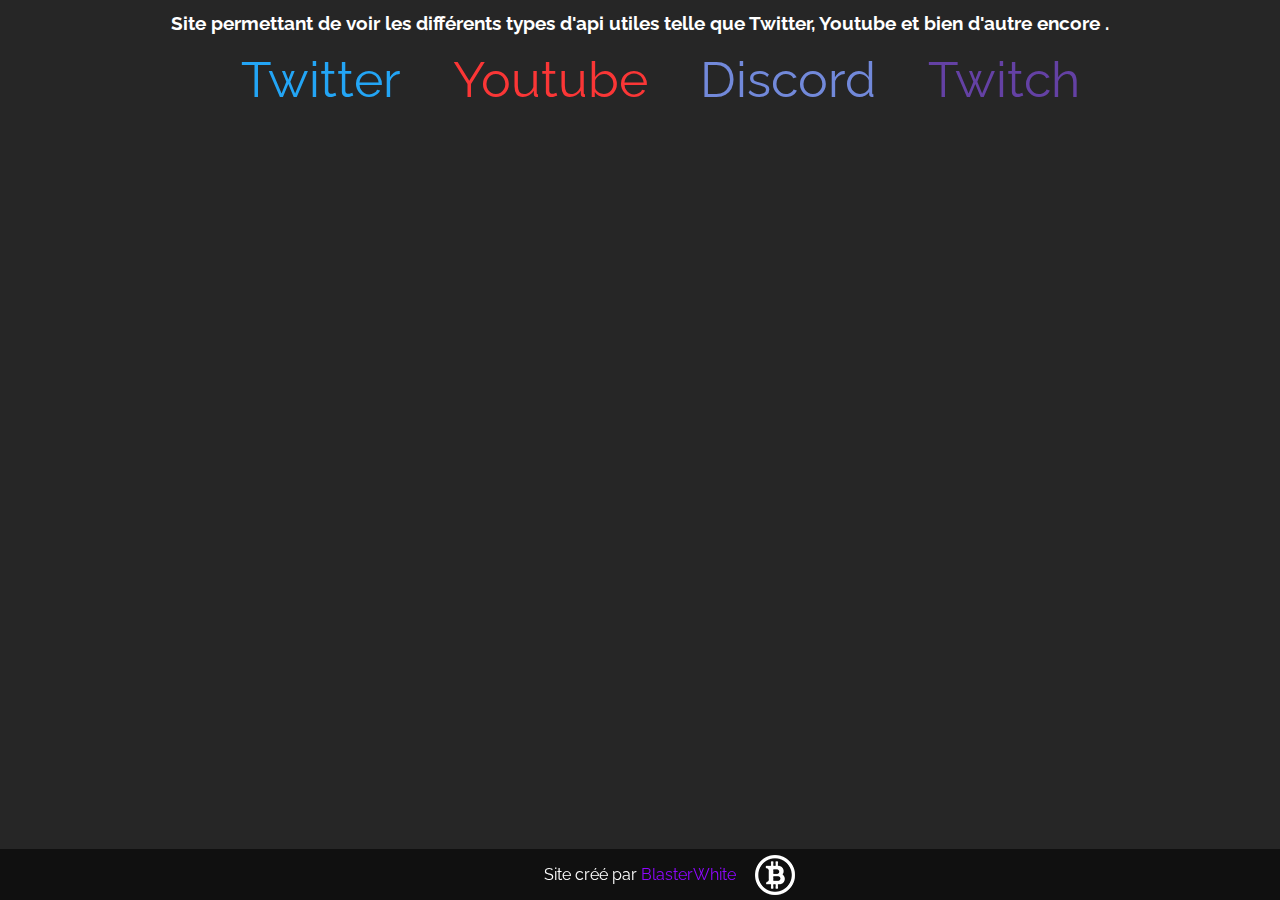
<file: Test Api/index.html>
<!DOCTYPE html>
<html lang="en">
<head>
    <meta charset="UTF-8">
    <title>TEST API</title>
    <link rel="stylesheet" href="style/main_index.css">
    <link href="https://fonts.googleapis.com/css?family=Raleway" rel="stylesheet">
</head>
<body>
    <h3 class="pres">Site permettant de voir les différents types d'api utiles telle que Twitter, Youtube et bien d'autre encore .</h3>
	 <ul>
	 	<li><a id="twitter" href="twitter_api.html">Twitter</a></li>
        <li><a id="yt" href="youtube_api.html">Youtube</a></li>
        <li><a id="discord" href="discord_api.html">Discord</a></li>
        <li><a id="twitch" href="discord_api.html">Twitch</a></li>
     </ul>
     
    <br/><br/>
    <footer>
        <div class="down">
            <p>Site créé par <a href="https://twitter.com/_blasterwhite_">BlasterWhite</a></p>
            <a href="donation.html"><img class="btc_footer" src="style/img/btc_white_icon_40x.png"></a>
        </div>
    </footer>
</body>
</html>
</file>
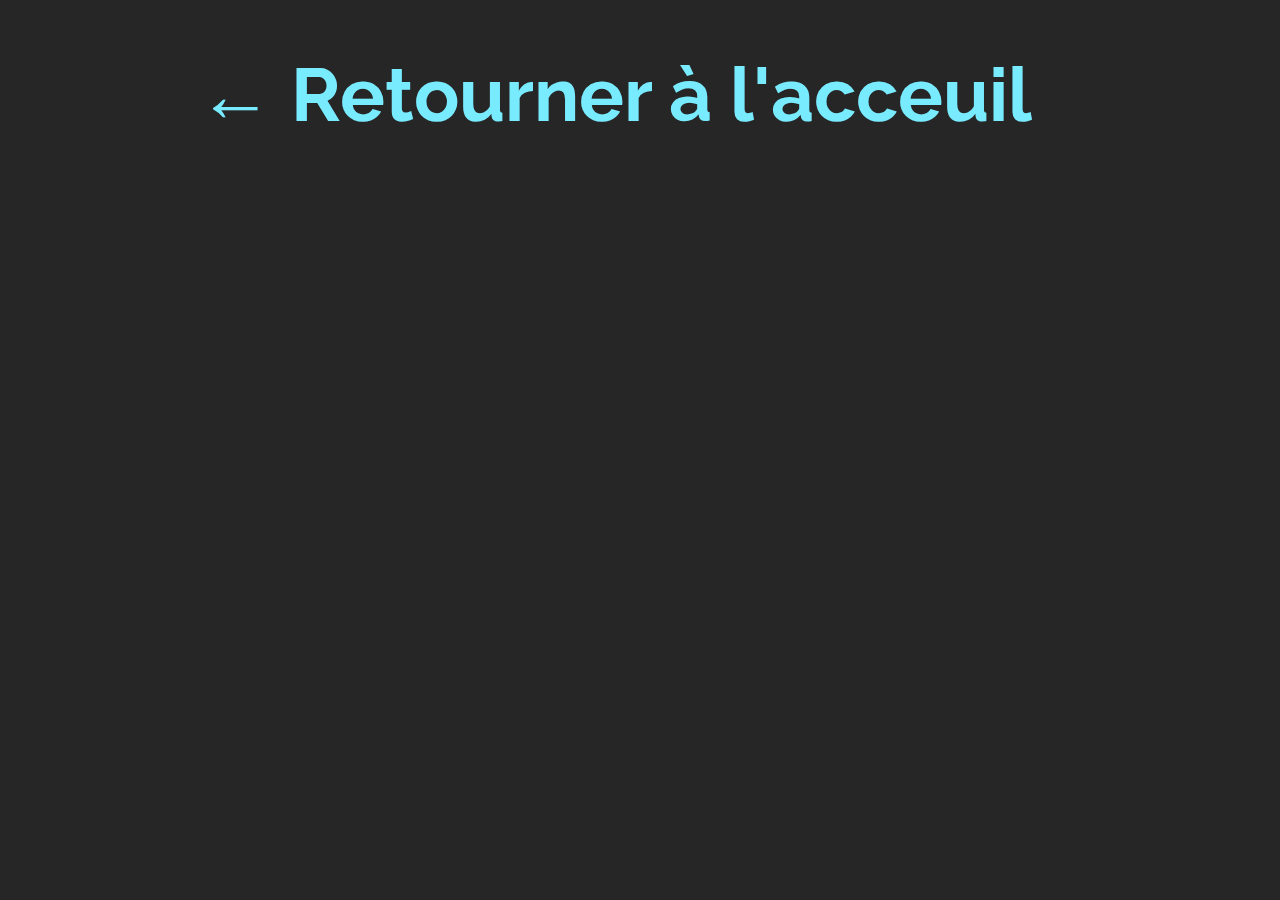
<file: Test Api/discord_api.html>
<!DOCTYPE html>
<html>
    <head>
        <title>Api Discord</title>
        <meta charset="utf-8">
        <link type="text/css" rel="stylesheet" href="style/main_discord.css">
        <link href="https://fonts.googleapis.com/css?family=Raleway" rel="stylesheet">
    </head>
    <body>
        <a href="index.html"><h1 class="back">&#8592; Retourner à l'acceuil</h1></a>
        <iframe src="https://discordapp.com/widget?id=474253089008910347&theme=dark" width="350" height="500" allowtransparency="true" frameborder="0"></iframe>
    </body>
</html>
</file>
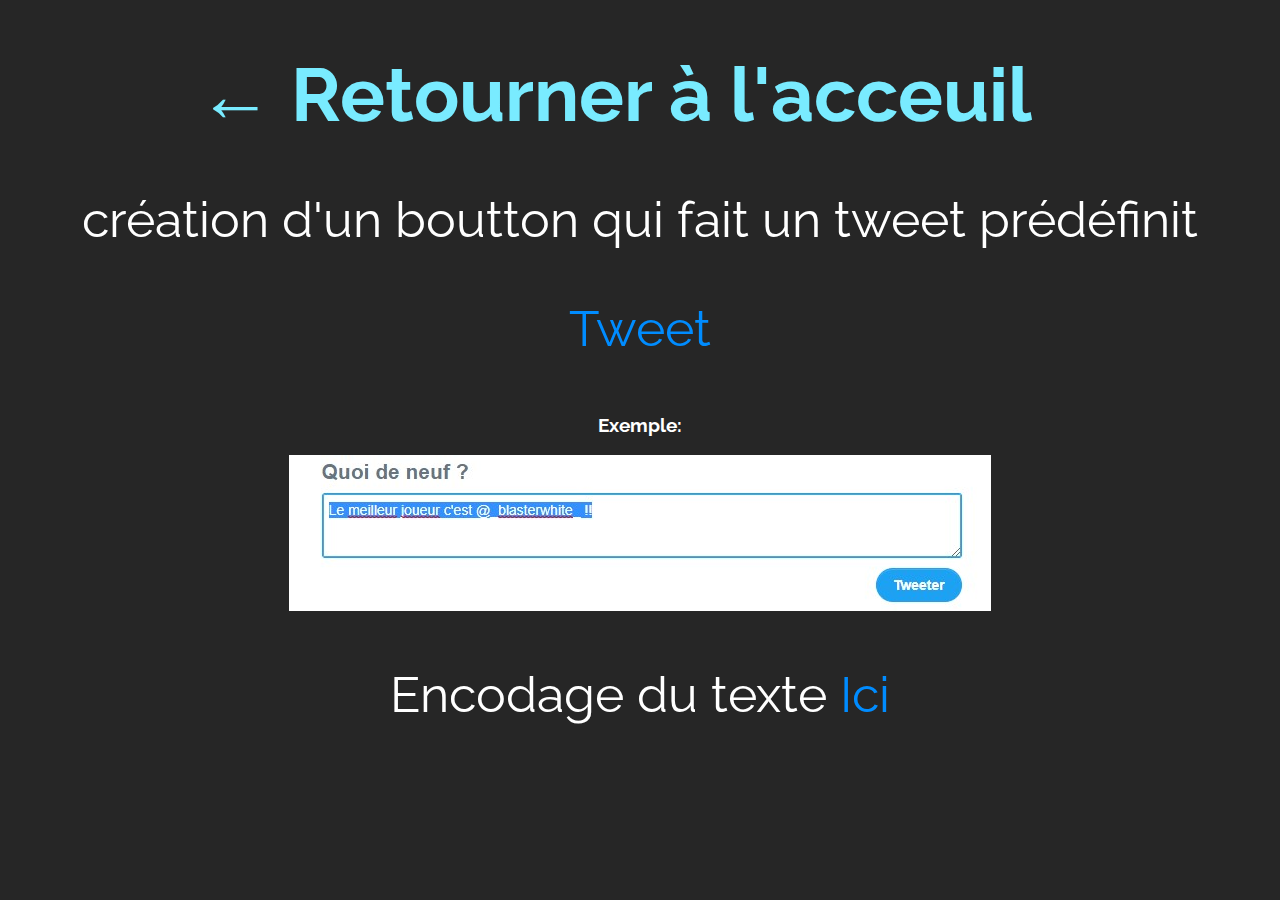
<file: Test Api/twitter_api.html>
<!DOCTYPE html>
<html>
<head>
	<title>Twitter Api</title>
	<link rel="stylesheet" type="text/css" href="style/main_twitter.css">
	<meta charset="utf-8">
	<link href="https://fonts.googleapis.com/css?family=Raleway" rel="stylesheet">
</head>
<body>
	<a href="index.html"><h1 class="back">&#8592; Retourner à l'acceuil</h1></a>
	<div class="twitter-share-button">
		<p>création d'un boutton qui fait un tweet prédéfinit</p><a class="twitter-share-button"
	  href="https://twitter.com/intent/tweet?text=Le%20meilleur%20joueur%20c%27est%20%40_blasterwhite_%20!!"  data-size="large">Tweet</a>
	</div>
	<br><br><h3>Exemple:</h3><img src="style/img/twitter_exemple.jpg"><br>
		<P>Encodage du texte <a href="https://meyerweb.com/eric/tools/dencoder/">Ici</a>
</body>
</html>
</file>
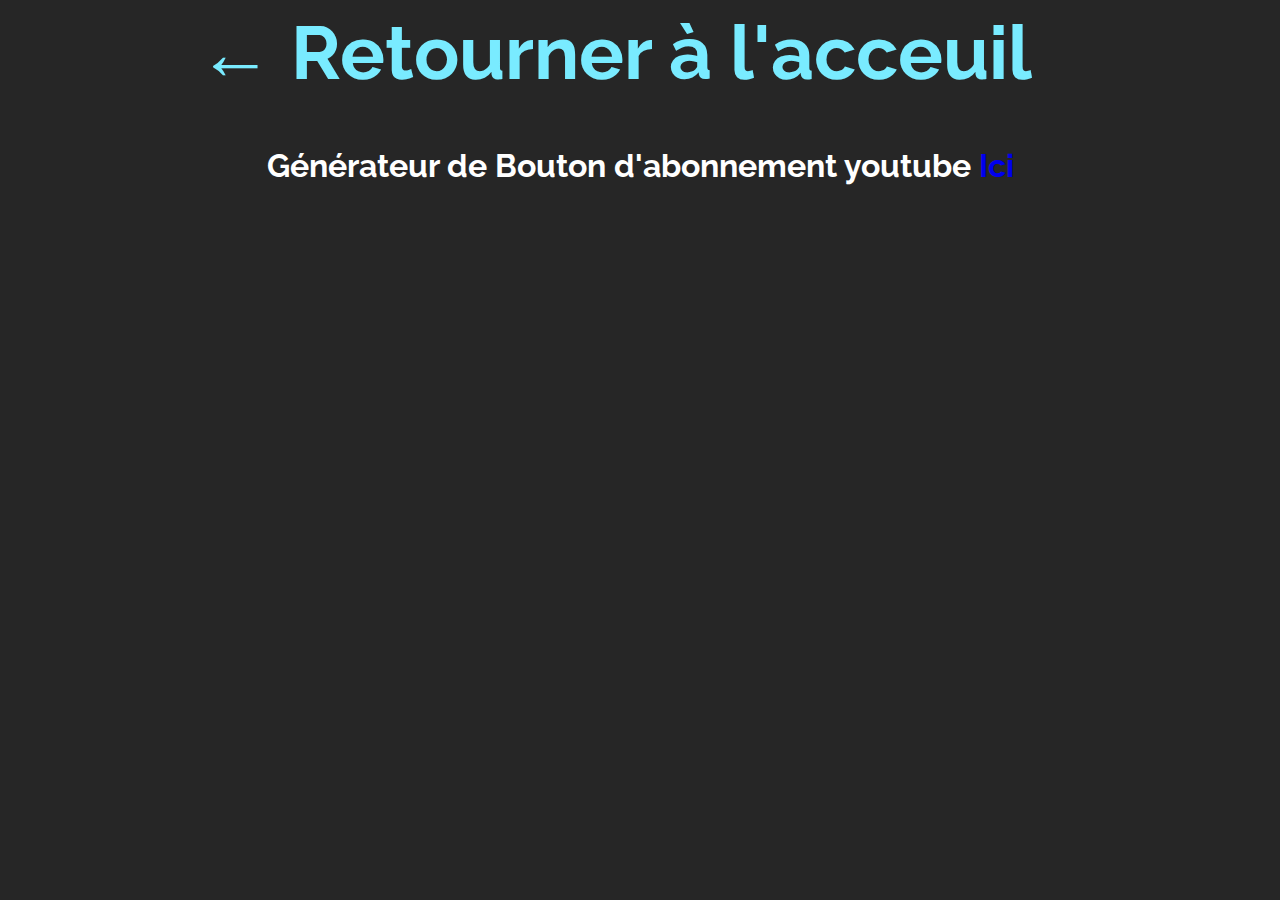
<file: Test Api/youtube_api.html>
<html>
<head>
	<meta charset="utf-8">
	<script src="https://apis.google.com/js/platform.js"></script>
  <title>Api Youtube</title>
  <link type="text/css" rel="stylesheet" href="style/main_youtube.css">
  <link href="https://fonts.googleapis.com/css?family=Raleway" rel="stylesheet">
</head>
<body>
    <a href="index.html"><h1 class="back">&#8592; Retourner à l'acceuil</h1></a>
    <div id="player"></div>
    <script>
      var tag = document.createElement('script');
      tag.src = "https://www.youtube.com/iframe_api";
      var firstScriptTag = document.getElementsByTagName('script')[0];
      firstScriptTag.parentNode.insertBefore(tag, firstScriptTag);
      var player;
      function onYouTubeIframeAPIReady() {
        player = new YT.Player('player', {
          height: '390',
          width: '640',
          videoId: '9-zK_5gn4_s',
          events: {
            'onReady': onPlayerReady,
            'onStateChange': onPlayerStateChange
          }
        });
      }
      function onPlayerReady(event) {
        event.target.playVideo();
      }
			/** done = false arrete la video au temps de la value de stopVideo / true n'arrete pas la video**/
      var done = true;
      function onPlayerStateChange(event) {
        if (event.data == YT.PlayerState.PLAYING && !done) {
          setTimeout(stopVideo, 6000);
          done = true;
        }
      }
      function stopVideo() {
        player.stopVideo();
      }
		</script>
		<h1>Générateur de Bouton d'abonnement youtube <a href="https://developers.google.com/youtube/youtube_subscribe_button">Ici</a></h1>
    
  </body>	
</html>
</file>
<file: Test Api/style/main_index.css>
body {
    background: #262626 ;
}

ul {
    text-decoration: none;
    list-style-type: none;
    text-align: center;
}

li {
    text-decoration: none;
    list-style-type: none;
    display: inline;
    margin: 12px;
}

li a {
    text-decoration: none;
    font-size: 50px;
    font-family: 'Raleway', sans-serif;
}

a:link {
    text-decoration: none;
}

#yt {
    color: rgb(250, 54, 54);
    transition: 0.5s;
    padding: 12px;
}

#yt:hover {
    background: rgb(250, 54, 54);
    color: white;
    font-size: 60px;  
}

#twitter {
    color: #23a5f5;
    transition: 0.5s;
    padding: 12px;
}

#twitter:hover {
    color: white;
    background: #23a5f5;
    font-size: 60px;
}

#discord {
    color: rgb(114,137,218) ;
    transition: 0.5s;
    padding: 12px;
}

#discord:hover {
    color: white;
    background: rgb(114,137,218);
    font-size: 60px;
}

#twitch {
    color: rgb(100, 65, 164);
    transition: 0.5s;
    padding: 12px;
}

#twitch:hover {
    font-size: 60px;
    background: rgb(100, 65, 164);
    color: white;

}

.down {
    position: fixed;
    left: 0px;
    bottom: 0px;
    width: 100%;
    background: #0000008e;
    text-align: center;
    color: white;
    font-family: 'Raleway', sans-serif;
}

.down a{
    color:rgba(143, 5, 255, 1);
}
.pres {
    color: white;
    font-family: 'Raleway', sans-serif;
    margin: 12px;
    vertical-align: middle;
    text-align: center ;
}

.btc_footer {
    position: absolute;
    bottom: 5px;
    margin-left: 115px;
}
</file>
<file: Test Api/style/main_discord.css>
body {
    background: #262626;
    color: #ffffff;
    text-align: center;
    font-family: "raleway", sans-serif;
}

.back {
    transition: 0.5s;
    right: 50px;
    padding-right: 50px;
    font-size: 75px;
    color: #79ebff;
}

a {
    text-decoration: none;
}

.back:hover {
    color: #2cdefd;
}
</file>
<file: Test Api/style/main_twitter.css>
body {
    background: #262626;
    color: #ffffff;
    font-family: "Raleway", sans-serif;
    text-align: center;
}

body p {
    font-size: 50px;
}

a {
    text-decoration: none;
    color: #008cff;
    font-size: 50px;
    border: 2px #;
}

.back {
    transition: 0.5s;
    right: 50px;
    padding-right: 50px;
    font-size: 75px;
    color: #79ebff;
}

.back:hover {
    color: #2cdefd;
}
</file>
<file: Test Api/style/main_youtube.css>
body {
    background: #262626;
    color: white;
    font-family: "raleway", sans-serif;
    text-align: center;
}

a {
    text-decoration: none;
}

.back {
    transition: 0.5s;
    right: 50px;
    padding-right: 50px;
    font-size: 75px;
    color: #79ebff;
}

.back:hover {
    color: #2cdefd;
}
</file>
